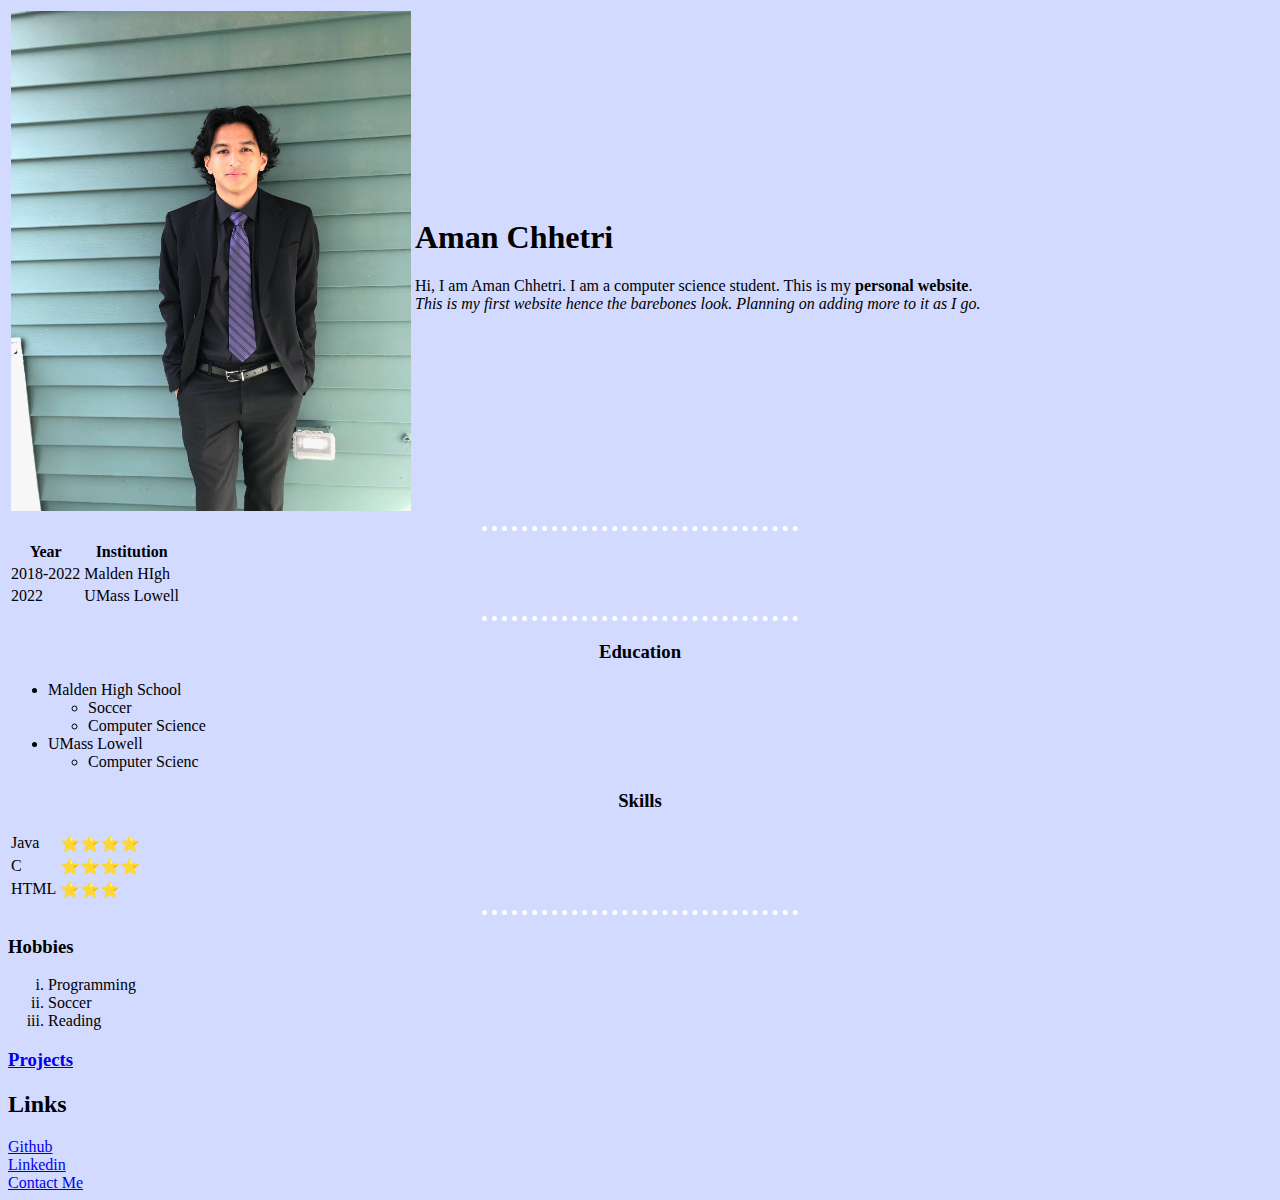
<file: index.html>
<!DOCTYPE html>
<html lang="en">

<head>
    <link rel="stylesheet" href="css/style.css"/>
    <meta charset="UTF-8">
    <title>My Website</title>
    

</head>

<body>

    <table>
        <tr>
            <td> <img src="images/IMG_9160.jpeg" height="500" width="400" alt="Aman Profile Pic"></td>
            <td>
                <h1>Aman Chhetri</h1>
                <p> Hi, I am Aman Chhetri. I am a computer science student. This is my <strong>personal website</strong>.
                    <br>
                    <em>This is my first website hence the
                        barebones look. Planning on adding more to it as I go.</em>
                </p>
            </td>
        </tr>
    </table>

    <hr size="3" noshade>

    <table class="edu-table">
        <thead>
            <tr>
                <th>Year</th>
                <th>Institution</th>
            </tr>
        </thead>
        <tr>
            <td>2018-2022</td>
            <td>Malden HIgh</td>
        </tr>
        <tr>
            <td>2022</td>
            <td>UMass Lowell</td>
        </tr>
    </table>

    <hr size="3" noshade>

    <h3 class="edu">Education</h3>
    <ul>
        <li>Malden High School</li>
        <ul>
            <li>Soccer</li>
            <li>Computer Science</li>
        </ul>
        <li>UMass Lowell</li>
        <ul>
            <li>Computer Scienc</li>
        </ul>
    </ul>

    <h3 id="skills">Skills</h3>
    <table>
        <tr>
            <td> Java</td>
            <td>⭐⭐⭐⭐</td>
        </tr>
        <tr>
            <td > C</td>
            <td>⭐⭐⭐⭐</td>
        </tr>
        <tr>
            <td>HTML</td>
            <td>⭐⭐⭐</td>
        </tr>
    </table>
    <hr size="4" noshade>
    <h3>Hobbies</h3>
    <ol type="i">
        <li>Programming</li>
        <li>Soccer</li>
        <li>Reading</li>
    </ol>

    <h3><a href="projects.html">Projects</a></h3>
    <h2>Links</h2>
    <a href="https://github.com/amandinh0">Github</a>
    <br>
    <a href="https://www.linkedin.com/in/aman-chhetri-498174238/">Linkedin</a>
    <br>
    <a href="contact.html">Contact Me</a>
</body>

</html>
</file>
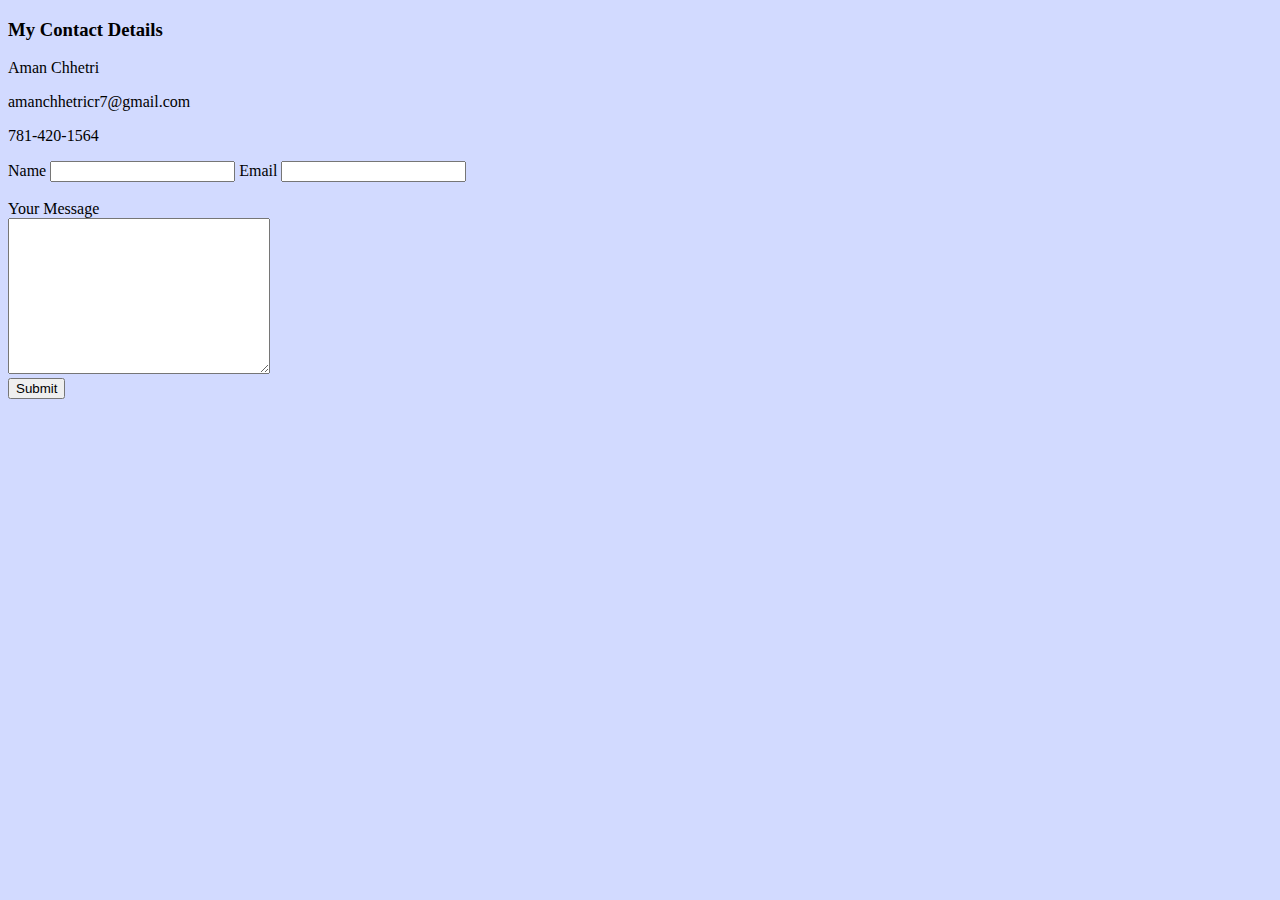
<file: contact.html>
<!DOCTYPE html>
<html lang="en">

<head>
    <meta charset="UTF-8">
    <link rel="stylesheet" href="css/style.css"/>
    <title>Conatct Me</title>
</head>

<body>
    <h3>My Contact Details</h3>
    <p>Aman Chhetri</p>
    <p>amanchhetricr7@gmail.com</p>
    <p>781-420-1564</p>

    <form action="mailto:amanchhetricr7@gmail.com" method="post" enctype="text/plain">
       <label for="">Name</label>
       <input type="text" name="yourName"> 
       <label for="">Email</label>
       <input type="email" name="yourEmail"> <br> <br>
       <label for="">Your Message</label> <br>
       <textarea name="yourMessage" id="" cols="30" rows="10"></textarea> <br>
       <input type="submit" name="">
    </form>
</body>

</html>
</file>
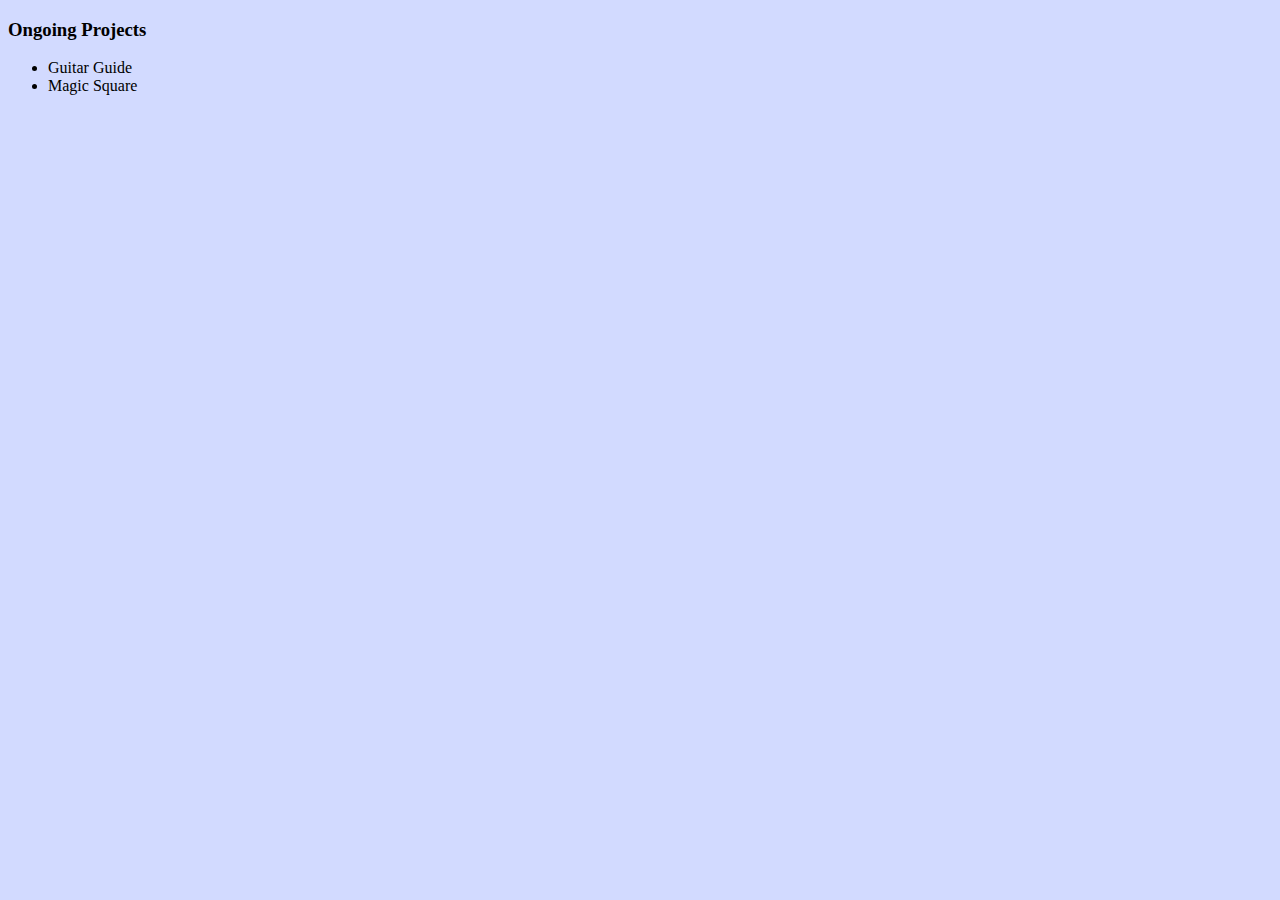
<file: projects.html>
<!DOCTYPE html>
<html lang="en">
<head>
    <meta charset="UTF-8">
    <link rel="stylesheet" href="css/style.css"/>
    <title>My Personal Projects</title>
</head>
<body>
    <h3>Ongoing Projects</h3>
    <ul>
        <li>Guitar Guide</li>
        <li>Magic Square</li>
    </ul>
</body>
</html>
</file>
<file: css/style.css>
body {

    background-color: #D2DAFF;
}

hr {
    
    border-style: dotted none none none;
    background-color: #D2DAFF;
    border-color: white;
    border-width: 5px;
    width: 25%;

}

/***********CLASS*******/

.edu{
    text-align: center;
}

#skills{
    text-align: center;
}
</file>
